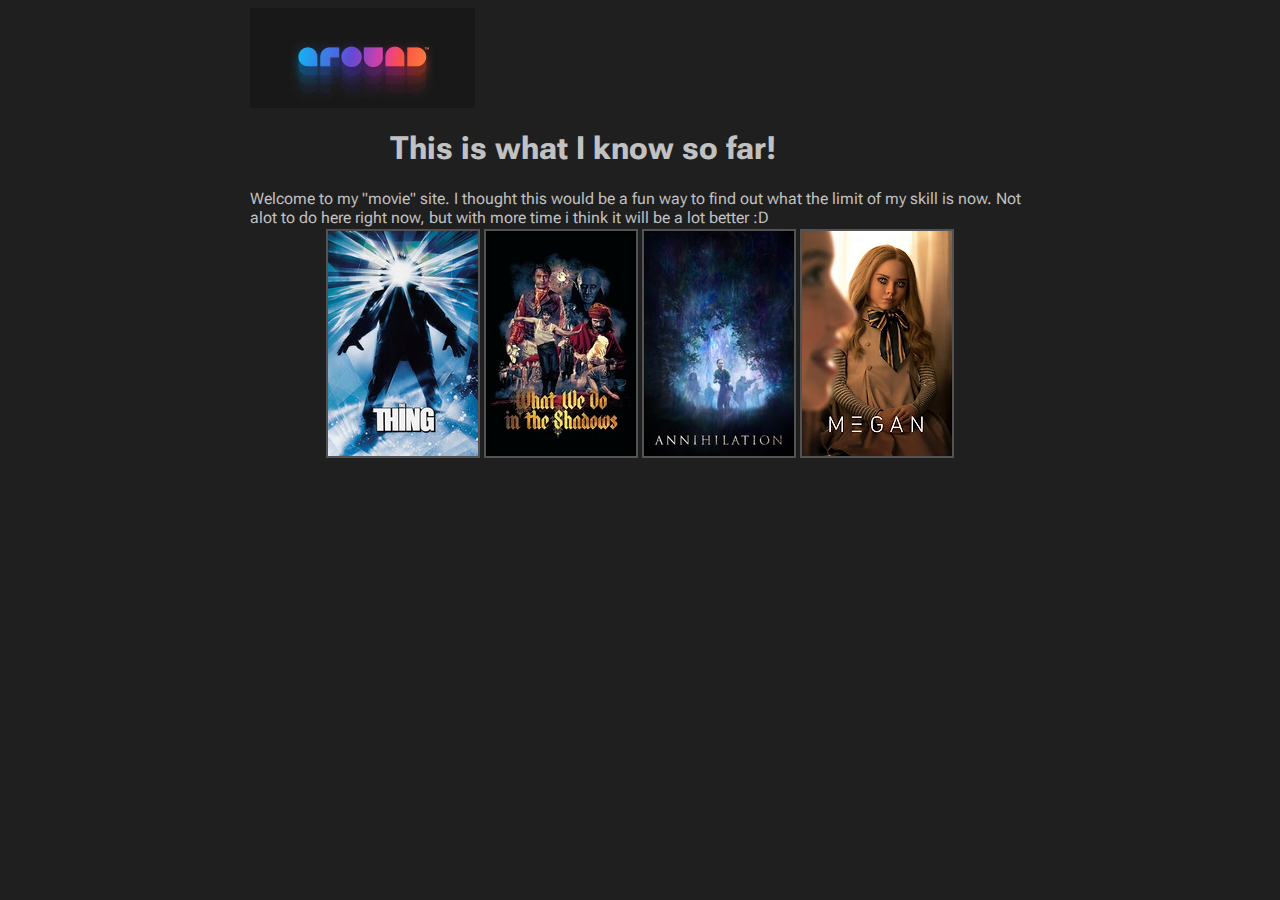
<file: index.html>
<!DOCTYPE html>
<title>Hello there :D</title>
<html lang="en">
  <head>
    <link rel="preconnect" href="https://fonts.googleapis.com" />
    <link rel="preconnect" href="https://fonts.gstatic.com" crossorigin />
    <link
      href="https://fonts.googleapis.com/css2?family=Roboto+Flex:opsz,wght@8..144,400;8..144,800&display=swap"
      rel="stylesheet"
    />
    <meta charset="UTF-8" />
    <meta http-equiv="X-UA-Compatible" content="IE=edge" />
    <meta name="viewport" content="width=device-width, initial-scale=1.0" />
    <link rel="stylesheet" href="style.css" />
    <link
      rel="shortcut icon"
      href="posters/106262-the-conjuring-0-150-0-225-crop.jpg"
    />
  </head>
  <title>Document</title>
  <a href="index.html">
    <header class="vignette"></header>
  </a>
  <body>
    <h1>This is what I know so far!</h1>
    Welcome to my "movie" site. I thought this would be a fun way to find out
    what the limit of my skill is now. Not alot to do here right now, but with
    more time i think it will be a lot better :D
  </body>

  <div class="flexbox-container">
    <div class="flexbox-item flexbox item-1">
      <a href="Thing.html">
        <img src="posters/thething.jpg" alt="movie poster" />
      </a>
    </div>
    <div class="flexbox-item flexbox item-2">
      <a href="What.html">
        <img
          src="posters/172537-what-we-do-in-the-shadows-0-150-0-225-crop.jpg"
          alt="movie poster"
      /></a>
    </div>
    <div class="flexbox-item flexbox item-3">
      <a href="A.html">
        <img
          src="posters/227784-annihilation-0-150-0-225-crop.jpg"
          alt="movie poster"
        />
      </a>
    </div>
    <div class="flexbox-item flexbox item-4">
      <a href="m.html">
        <img
          src="posters/465649-m3gan-0-150-0-225-crop.jpg"
          alt="movie poster"
        />
      </a>
    </div>
  </div>
</html>
</file>
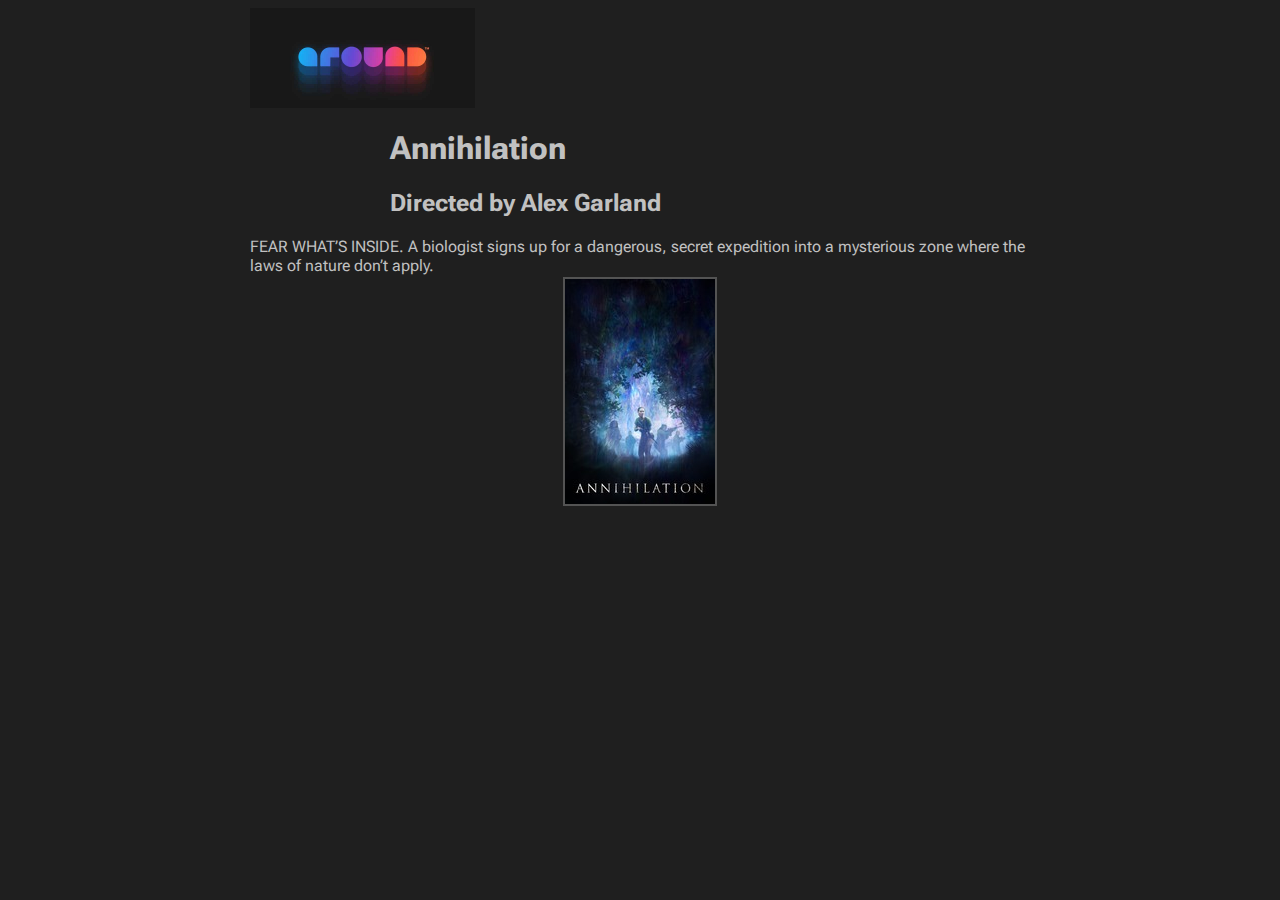
<file: A.html>
<!DOCTYPE html>
<title>Hello there :D</title>
<html lang="en">
  <head>
    <link rel="preconnect" href="https://fonts.googleapis.com" />
    <link rel="preconnect" href="https://fonts.gstatic.com" crossorigin />
    <link
      href="https://fonts.googleapis.com/css2?family=Roboto+Flex:opsz,wght@8..144,400;8..144,800&display=swap"
      rel="stylesheet"
    />
    <meta charset="UTF-8" />
    <meta http-equiv="X-UA-Compatible" content="IE=edge" />
    <meta name="viewport" content="width=device-width, initial-scale=1.0" />
    <link rel="stylesheet" href="style.css" />
    <link
      rel="shortcut icon"
      href="posters/106262-the-conjuring-0-150-0-225-crop.jpg"
    />
  </head>
  <title>Document</title>
  <a href="index.html">
    <header class="vignette"></header>
  </a>
  <body>
    <h1>Annihilation</h1>
    <h2>Directed by Alex Garland</h2>
    FEAR WHAT’S INSIDE.
A biologist signs up for a dangerous, secret expedition into a mysterious zone where the laws of nature don’t apply.
</body>

  <div class="flexbox-container">
    <div class="flexbox-item flexbox item-1">
      <a href="index.html">
        <img src="posters/227784-annihilation-0-150-0-225-crop.jpg" alt="movie poster"/>
     
  </div>
</html>
</file>
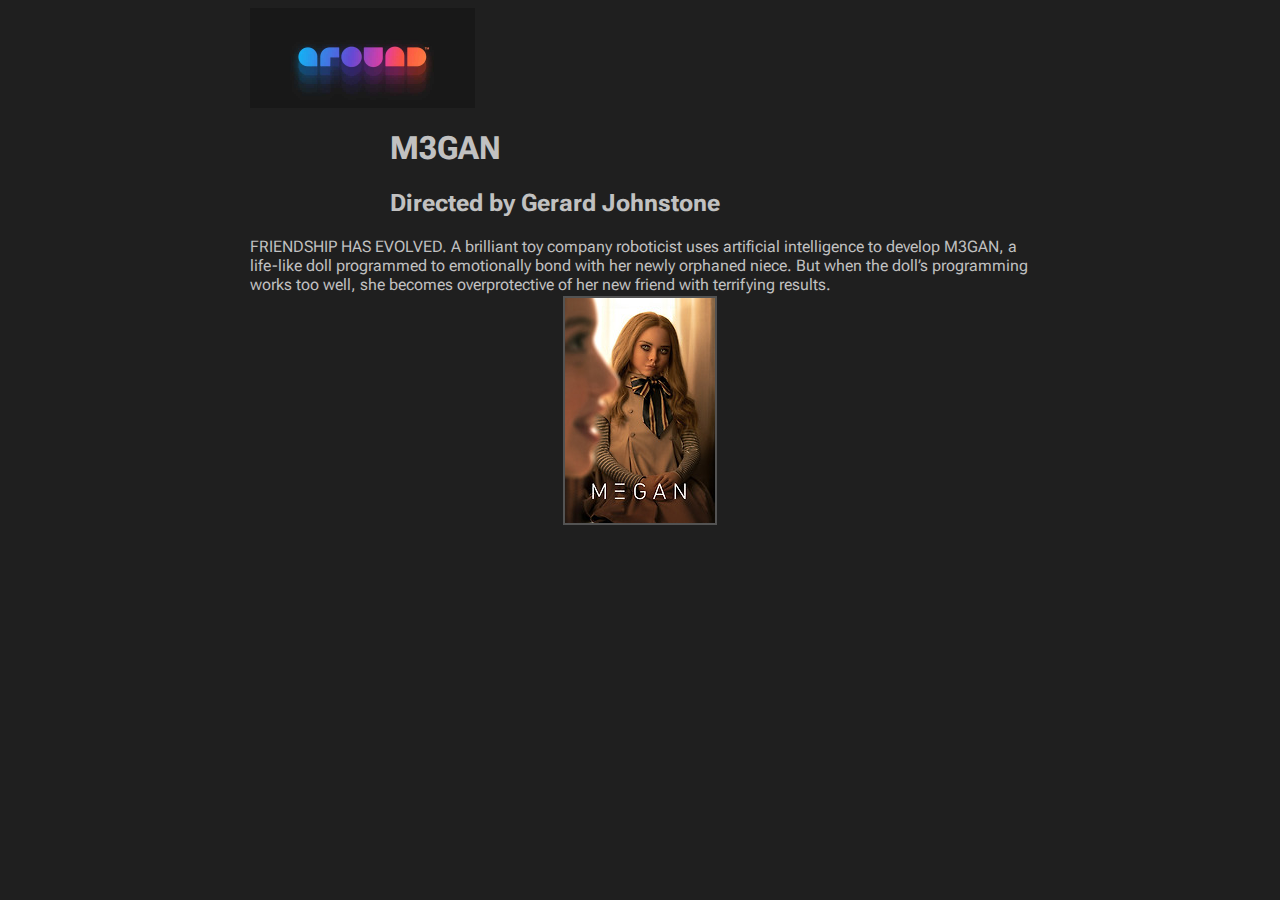
<file: m.html>
<!DOCTYPE html>
<title>Hello there :D</title>
<html lang="en">
  <head>
    <link rel="preconnect" href="https://fonts.googleapis.com" />
    <link rel="preconnect" href="https://fonts.gstatic.com" crossorigin />
    <link
      href="https://fonts.googleapis.com/css2?family=Roboto+Flex:opsz,wght@8..144,400;8..144,800&display=swap"
      rel="stylesheet"
    />
    <meta charset="UTF-8" />
    <meta http-equiv="X-UA-Compatible" content="IE=edge" />
    <meta name="viewport" content="width=device-width, initial-scale=1.0" />
    <link rel="stylesheet" href="style.css" />
    <link
      rel="shortcut icon"
      href="posters/106262-the-conjuring-0-150-0-225-crop.jpg"
    />
  </head>
  <title>Document</title>
  <a href="index.html">
    <header class="vignette"></header>
  </a>
  <body>
    <h1>M3GAN</h1>
    <h2>Directed by Gerard Johnstone</h2>
    FRIENDSHIP HAS EVOLVED.
A brilliant toy company roboticist uses artificial intelligence to develop M3GAN, a life-like doll programmed to emotionally bond with her newly orphaned niece. But when the doll’s programming works too well, she becomes overprotective of her new friend with terrifying results.
</body>

  <div class="flexbox-container">
    <div class="flexbox-item flexbox item-1">
      <a href="index.html">
        <img src="posters/465649-m3gan-0-150-0-225-crop.jpg" alt="movie poster"/>
     
  </div>
</html>
</file>
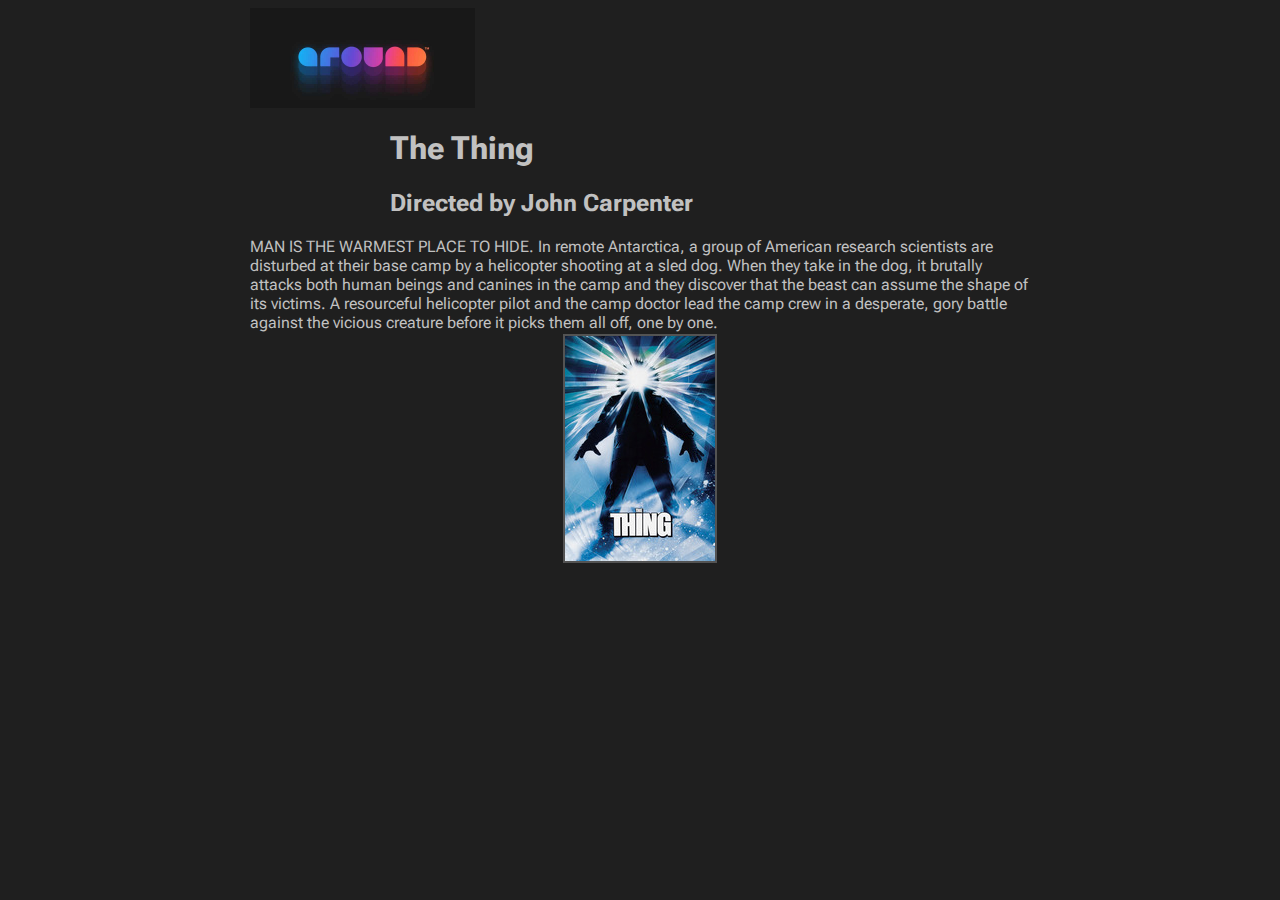
<file: Thing.html>
<!DOCTYPE html>
<title>Hello there :D</title>
<html lang="en">
  <head>
    <link rel="preconnect" href="https://fonts.googleapis.com" />
    <link rel="preconnect" href="https://fonts.gstatic.com" crossorigin />
    <link
      href="https://fonts.googleapis.com/css2?family=Roboto+Flex:opsz,wght@8..144,400;8..144,800&display=swap"
      rel="stylesheet"
    />
    <meta charset="UTF-8" />
    <meta http-equiv="X-UA-Compatible" content="IE=edge" />
    <meta name="viewport" content="width=device-width, initial-scale=1.0" />
    <link rel="stylesheet" href="style.css" />
    <link
      rel="shortcut icon"
      href="posters/106262-the-conjuring-0-150-0-225-crop.jpg"
    />
  </head>
  <title>Document</title>
  <a href="index.html">
    <header class="vignette"></header>
  </a>
  <body>
    <h1>The Thing</h1>
    <h2>Directed by John Carpenter</h2>
    MAN IS THE WARMEST PLACE TO HIDE.
In remote Antarctica, a group of American research scientists are disturbed at their base camp by a helicopter shooting at a sled dog. When they take in the dog, it brutally attacks both human beings and canines in the camp and they discover that the beast can assume the shape of its victims. A resourceful helicopter pilot and the camp doctor lead the camp crew in a desperate, gory battle against the vicious creature before it picks them all off, one by one.
  </body>

  <div class="flexbox-container">
    <div class="flexbox-item flexbox item-1">
      <a href="index.html">
        <img src="posters/thething.jpg" alt="movie poster"/>
     
  </div>
</html>
</file>
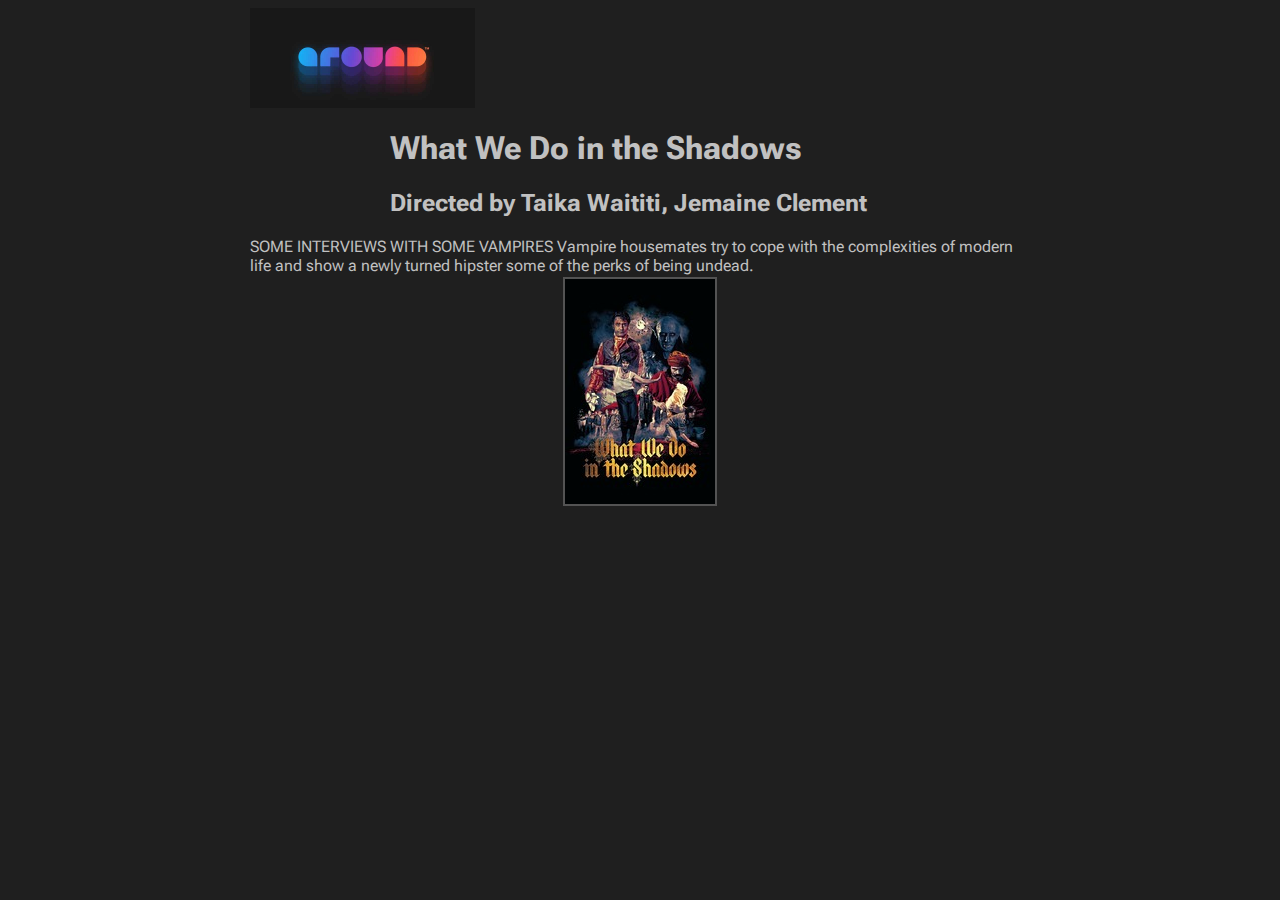
<file: What.html>
<!DOCTYPE html>
<title>Hello there :D</title>
<html lang="en">
  <head>
    <link rel="preconnect" href="https://fonts.googleapis.com" />
    <link rel="preconnect" href="https://fonts.gstatic.com" crossorigin />
    <link
      href="https://fonts.googleapis.com/css2?family=Roboto+Flex:opsz,wght@8..144,400;8..144,800&display=swap"
      rel="stylesheet"
    />
    <meta charset="UTF-8" />
    <meta http-equiv="X-UA-Compatible" content="IE=edge" />
    <meta name="viewport" content="width=device-width, initial-scale=1.0" />
    <link rel="stylesheet" href="style.css" />
    <link
      rel="shortcut icon"
      href="posters/106262-the-conjuring-0-150-0-225-crop.jpg"
    />
  </head>
  <title>Document</title>
  <a href="index.html">
    <header class="vignette"></header>
  </a>
  <body>
    <h1>What We Do in the Shadows</h1>
    <h2>Directed by Taika Waititi, Jemaine Clement</h2>
    SOME INTERVIEWS WITH SOME VAMPIRES
Vampire housemates try to cope with the complexities of modern life and show a newly turned hipster some of the perks of being undead.
  </body>

  <div class="flexbox-container">
    <div class="flexbox-item flexbox item-1">
      <a href="index.html">
        <img src="posters/172537-what-we-do-in-the-shadows-0-150-0-225-crop.jpg" alt="movie poster"/>
     
  </div>
</html>
</file>
<file: style.css>
body {
  background-color: #1f1f1f;
  background-position: top;
  background-attachment: fixed;
}
.vignette {
  display: flex;
  background-image: url(posters/simple-logo-design-31.jpg);
  background-size: 100px 225px;
  background-repeat: no-repeat;
  background-size: cover;
  height: 100px;
  width: 225px;
  position: relative;
}
h1,
h2 {
  font-family: "Roboto Flex", sans-serif;
  width: 500px;
  margin-left: auto;
  margin-right: auto;
  color: #c1c1c1;
}

body {
  font-family: "Roboto Flex", sans-serif;
  width: auto;
  margin-left: 250px;
  margin-right: 250px;
  color: #c1c1c1;
}

.flexbox-container {
  display: flex;
  justify-content: center;
}

.flexbox-item {
  height: 225px;
  width: 150px;
  margin: 2px;
  border: solid rgb(83, 83, 83) 2px;
}
.flexbox-item:hover {
  margin: 2px;
  border: solid rgb(228, 228, 228) 2px;
}

.flexbox-item-1 {
  min-width: 150px;
}
.flexbox-item-2 {
  min-width: 150px;
}
.flexbox-item-3 {
  min-width: 150px;
}
.flexbox-item-4 {
  min-width: 150px;
}

/* <!DOCTYPE html>  NOT A PART OF THE ASSIGNMENT IGNORE!
<html>
<head>
<style> 
/* Selects the second element of div siblings 
div:nth-child(2) {
  background: red;
}

/* Selects the second li element in a list 
li:nth-child(2) {
  background: lightgreen;
}

/* Selects every third element among any group of siblings *
:nth-child(3) {
  background: yellow;
}

ul :nth-child(3n+0) {color: red}
</style>
</head>
<body>

<div>
  <p>This is some text.</p>
</div>

<div>
  <p>This is some text.</p>
</div>

<div>
  <p>This is some text.</p>
</div>

<ul>
  <li>First list item</li>
  <li>Second list item</li>
  <li>Third list item</li>
  <li>Fourth list item</li>
  <li>Fifth list item</li>
  <li>Second list item</li>
  <li>Third list item</li>
  <li>Fourth list item</li>
  <li>Fifth list item</li>
  <li>Second list item</li>
  <li>Third list item</li>
  <li>Fourth list item</li>
  <li>Fifth list item</li>
</ul>

</body>
</html> */
</file>
